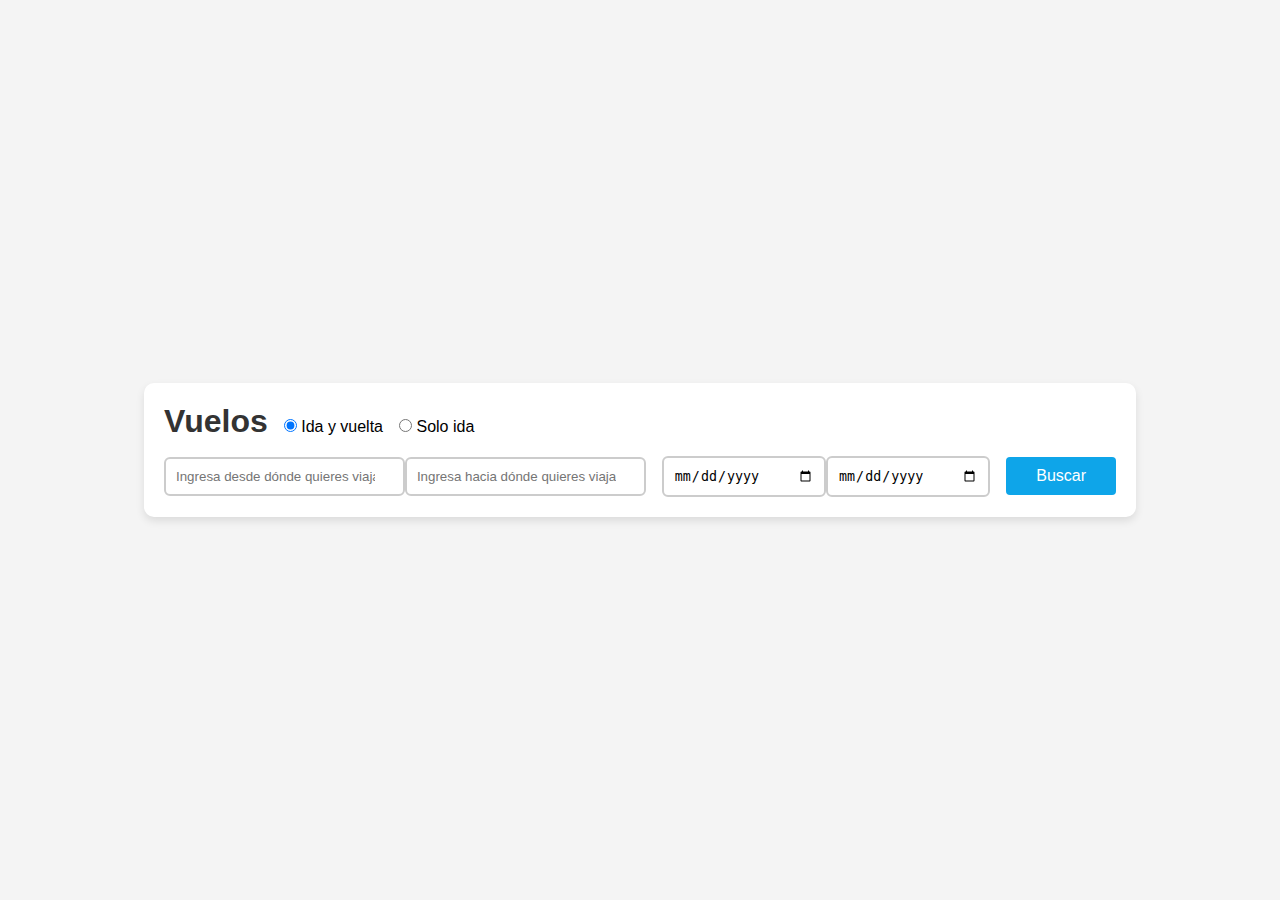
<file: Index.html>
<!DOCTYPE html>
<html lang="en">
<head>
    <meta charset="UTF-8">
    <meta name="viewport" content="width=device-width, initial-scale=1.0">
    <title>Buscador de Vuelos</title>
    <link rel="stylesheet" href="styles.css">
</head>
<body>
    <div class="search-container">
        
        <form>
            <div class="col-2">
                <div>
                    <h1 class="title-1">Vuelos</h1>
                </div>                
                <div class="trip-type">
                    <div class="roundtrip-div">
                        <input type="radio" id="roundtrip" name="trip" checked>
                        <label for="roundtrip">Ida y vuelta</label>
                    </div>
                    <div>
                        <input type="radio" id="oneway" name="trip">
                        <label for="oneway">Solo ida</label>
                    </div>
                </div>
            </div>
            <div class="col-2">
                <div class="inputs">
                    <div class="inputs-city-selection">
                        <input type="text" placeholder="Ingresa desde dónde quieres viajar" aria-label="Origen" list="citiesList" required>
                        <input type="text" placeholder="Ingresa hacia dónde quieres viajar" aria-label="Destino" list="citiesList" required>
                        <datalist id="citiesList" style="background-color: red;">
                            <option value="Santa Marta, Magdalena, Colombia">Santa Marta, Magdalena, Colombia</option>
                            <option value="Medellín, Antioquia, Colombia">Medellín, Antioquia, Colombia</option>
                            <option value="Bogotá, Cundinamarca, Colombia">Bogotá, Cundinamarca, Colombia</option>
                        </datalist>
                    </div>
                    <div class="inputs-date-selection">
                        <input type="date" placeholder="Ida">
                        <input type="date" placeholder="vuelta" id="return-date-input">
                    </div>
                    <div class="inputs-search-button">
                        <button id="submit-button">Buscar</button>
                    </div>
                </div>
            </div>            
        </form>
    </div>
    <script src="./app.js"></script>
</body>
</html>
</file>
<file: styles.css>
*{
    margin: 0;
    padding: 0;
    box-sizing: border-box;
}

body{
    font-family: Arial, Helvetica, sans-serif;
    background-color: #f4f4f4;
    margin: 0;
    padding: 20px;
    display: flex;
    justify-content: center;
    align-items: center;
    height: 100vh;
}


.search-container{
    background-color: #ffff;
    padding: 20px;
    box-shadow: 0 4px 8px rgba(0, 0, 0, 0.1);
    width: 80%;
    max-width: 600%;
    border-radius: 10px;
}

.col-2{
    display: flex;
    justify-content:start;
    align-items: baseline;
    gap: 1rem;
}

h1.title-1{
    color: #333;
    display: inline;
    width: 25%;
}

form{
    display: flex;
    flex-direction:column;
}

.trip-type{
    width: 100%;
    display: flex;
    margin-bottom: 20px;
}

.roundtrip-div{
    margin-right: 1em;
}

.w-50{
    width: 50%;
}

.inputs{
    width: 100%;
    display: flex;
    justify-content: space-between;
    align-items: center;
}

.inputs input{
    padding: 10px;
    border: 2px solid #ccc;
    border-radius: 6px;
}

.inputs input[type="radio"]{
    margin-right: 10px;
}

.inputs label{
    margin-right: 20px;
}

.inputs-city-selection{
    display: flex;
    flex-grow: 2;
    flex-wrap: nowrap;
    margin-right: 1em;
}

.inputs-city-selection input{
    width: 50%;
}

.inputs-date-selection{
    display: flex;
    flex-grow: 1;
    flex-wrap: nowrap;
    flex-direction: row;
    margin-right: 1em;
}

.inputs-date-selection input{
    width: 50%;
}

.inputs-search-button{
    flex-grow: 1;
}

.inputs-search-button button{
    width: 100%;
}

button{
    background-color: #0EA5E9;
    color: white;
    border: none;
    padding: 10px;
    font-size: 16px;
    border-radius: 4px;
    cursor: pointer;
}

button:hover{
    background-color: #0EA5E9;
}
</file>
